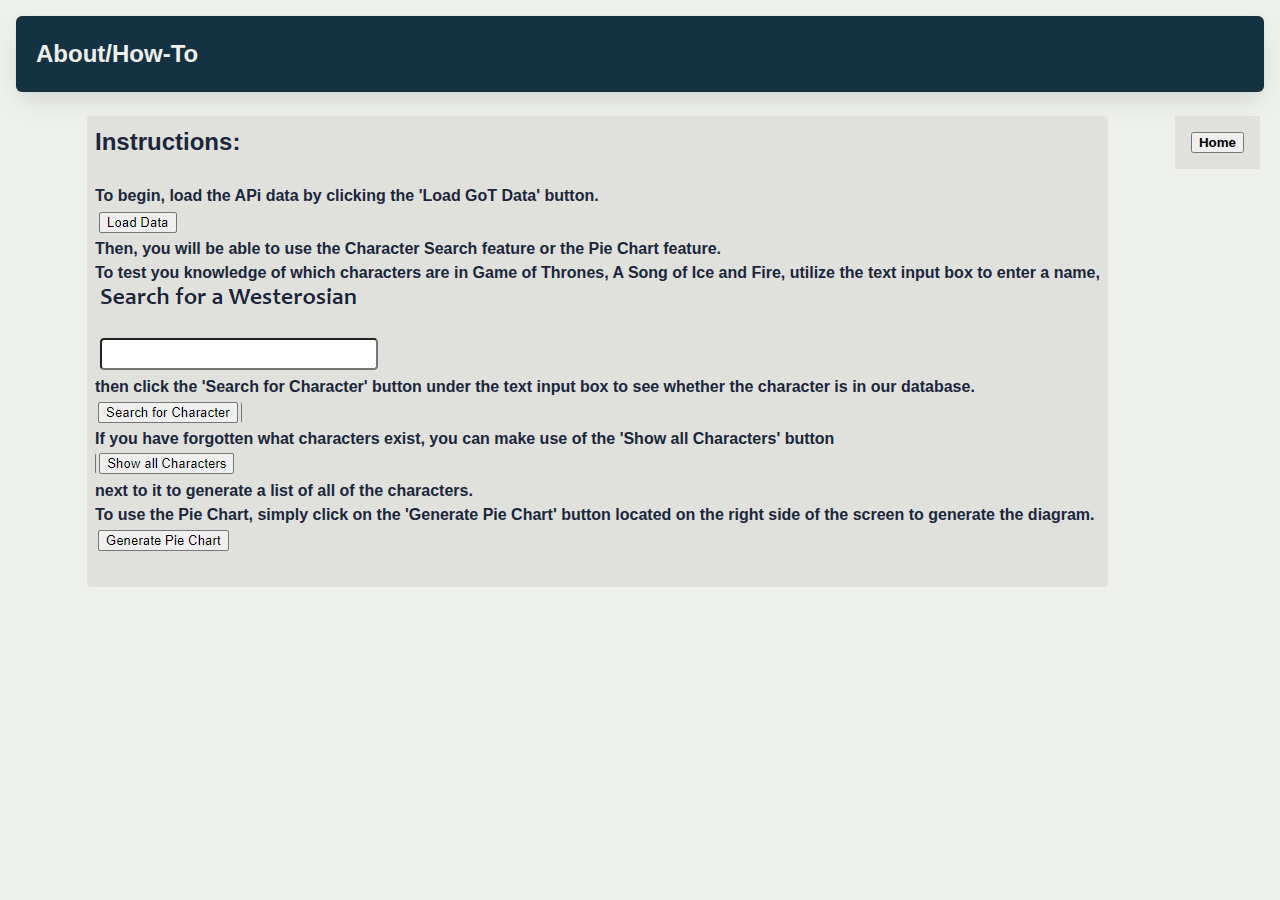
<file: about.html>
<html lang="en">
<head>
    <meta charset="UTF-8">
    <meta http-equiv="X-UA-Compatible" content="IE=edge">
    <meta name="viewport" content="width=device-width, initial-scale=1.0">
    <title>About/How-To</title>

    <link rel="stylesheet" href="aboutstyle.css">
</head>
<body>
    <header class="header">
        <h1>About/How-To</h1>
    </header> 
    <div class="container">
        <div class="top_section box">
            <h2>Instructions: </h2>
            <h4>To begin, load the APi data by clicking the 'Load GoT Data' button.
                <br><img src='images\Load Data.png' alt="Load Data"/><br>
                Then, you will be able to use the Character Search feature or the 
                Pie Chart feature. <br> To test you knowledge of which characters are
                in Game of Thrones, A Song of Ice and Fire, utilize the text input
                box to enter a name,
                <br><img src='images\Text Input.png' alt="Text Input"/><br>
                then click the 'Search for Character' button under the text input
                box to see whether the character is in our database. 
                <br><img src='images\Search for Character Button.png' alt="Search for Character Button"/><br>
                If you have forgotten what characters exist, you can make use of
                the 'Show all Characters' button 
                <br><img src='images\Character List Button.png' alt="Character List Button"/><br>
                next to it to generate a list of all of the characters.
                <br>
                To use the Pie Chart, simply click on the 'Generate Pie Chart'
                button located on the right side of the screen to generate the 
                diagram.
                <br><img src='images\Generate Pie Chart.png' alt="Generate Pie Chart"/><br>

            </h4>            
        </div>
    <footer class="footer">
        <a href="index.html">
            <button class="block"><b>Home</b></button>
        </a>
    </footer>
    <script src="./script.js"></script>
</body>
</html>
</file>
<file: aboutstyle.css>
* {
    box-sizing: border-box;
  }
  
  html {
    background-color: #fff;
    font-size: 16px;
    min-width: 300px;
    overflow-x: hidden;
    overflow-y: scroll;
    -moz-osx-font-smoothing: grayscale;
    -webkit-font-smoothing: antialiased;
    text-rendering: optimizeLegibility;
    -webkit-text-size-adjust: 100%;
    -moz-text-size-adjust: 100%;
    text-size-adjust: 100%;
  }
  
  body {
    margin: 0;
    padding: 0;
  
    font-family: ‘Segoe UI’, Candara, ‘Bitstream Vera Sans’, ‘DejaVu Sans’, ‘Bitsream Vera Sans’, ‘Trebuchet MS’, Verdana, ‘Verdana Ref’, sans-serif;
    font-weight: 400;
    line-height: 1.5;
    background-color: #EEF0EB;
  }
  
  
  a {
    display: inline-block;
    text-decoration: none;
  }
  
  h1 {
    margin:0;
    padding:0;
    padding-bottom:1.5rem;
    color:#0D1B2A
  }
  
  h2, h4 {
    margin:0;
    padding:0;
    padding-bottom:1.5rem;
    color:#1B263B
  }
  
  form {
    accent-color: #F4F9E9;
  }
  
  .wrapper {
    min-height: 100vh;
    display: flex;
    flex-direction: column;
    margin: 0;
    flex: 1 2 auto;
  }
  
  .container {
    margin: 0 20px;
    display: flex;
    justify-content: space-evenly;
    align-items: start;
    flex-direction: row;
    flex: 1 2 auto;
  }
  
  .header {
    padding-top: 1rem;
    padding-left: 1rem;
    padding-right: 1rem;
    padding-bottom: 1.5rem;
  }
  
  .header h1 {
    display: block;
  
    background-color: #153243;
    color: #EEF0EB;
  
    border: 2px;
    border-radius: 6px;
    font-size: 1.5rem;
    padding: 1.25rem;
    margin:0; 

    box-shadow: 0 0.5em 1em -0.125em rgb(10 10 10 / 10%), 0 0 0 1px rgb(10 10 10 / 2%);
  }
  
  

  .box {
    background-color: #E0E1DD;
    border: 2px;
    border-radius: 4px;
    height: fit-content;
    padding: 0.5rem;
    margin: 0 auto;
  }
  
  .left_section {
    background-color: #E0E1DD;
    flex: 0 1 auto;
    margin: 1rem;
    padding: 1.5rem;
  }
  
  .right_section {
    background-color: #E0E1DD;
    flex: 1 2 auto;
    margin: 1rem;
    align-items: center;
    justify-content: center;
    display: flex;
    flex-flow: column;
  }

  /* .pictures {
    background-color: #153243;
    border: 2px;
    border-radius: 4px;
    height: fit-content;
    padding: 0.5rem;
    margin: 0 auto;
  } */
  
  .footer {
    flex-shrink: 0;
    padding: 1rem;
    background-color: #E0E1DD;
    font-size: 1.2rem;
    font-weight: 600;
    border: 2px;
  }

  .subtitle {
    color: #0D1B2A;
    margin: 0px;
    margin-bottom: 5px;
  }
  
  .hidden {
    display: none;
  }
  
  .visible {
    display: block;
  }
  
  
  
  form input {
      width: 100%;
      width: -moz-available;         
      width: -webkit-fill-available;
      width: fill-available;
  
      margin-bottom: 1rem;
      height: 2rem;
      border-radius: 4px;
    }
  
    form label {
      width: 100%;
      width: -moz-available;          
      width: -webkit-fill-available;  
      width: fill-available;
      align-items: flex-start;
  
      display: block; 
      margin-bottom: 0.5rem;
    }
  
  @media only screen and (max-width: 736px){
      .container {
        background-color: #55828B;
        flex-direction: column;
        justify-content: center;
        align-items: stretch; 
      }
  }
  
  .button {
    display: flex;
    flex-direction: row;
    justify-content: space-between;
  }
  
  .lds-ellipsis {
      display: inline-block;
      position: relative;
      width: 80px;
      height: 80px;
    }
    .lds-ellipsis div {
      position: absolute;
      top: 33px;
      width: 13px;
      height: 13px;
      border-radius: 50%;
      background: #fff;
      animation-timing-function: cubic-bezier(0, 1, 1, 0);
    }
    .lds-ellipsis div:nth-child(1) {
      left: 8px;
      animation: lds-ellipsis1 0.6s infinite;
    }
    .lds-ellipsis div:nth-child(2) {
      left: 8px;
      animation: lds-ellipsis2 0.6s infinite;
    }
    .lds-ellipsis div:nth-child(3) {
      left: 32px;
      animation: lds-ellipsis2 0.6s infinite;
    }
    .lds-ellipsis div:nth-child(4) {
      left: 56px;
      animation: lds-ellipsis3 0.6s infinite;
    }
    @keyframes lds-ellipsis1 {
      0% {
        transform: scale(0);
      }
      100% {
        transform: scale(1);
      }
    }
    @keyframes lds-ellipsis3 {
      0% {
        transform: scale(1);
      }
      100% {
        transform: scale(0);
      }
    }
    @keyframes lds-ellipsis2 {
      0% {
        transform: translate(0, 0);
      }
      100% {
        transform: translate(24px, 0);
      }
    }
</file>
